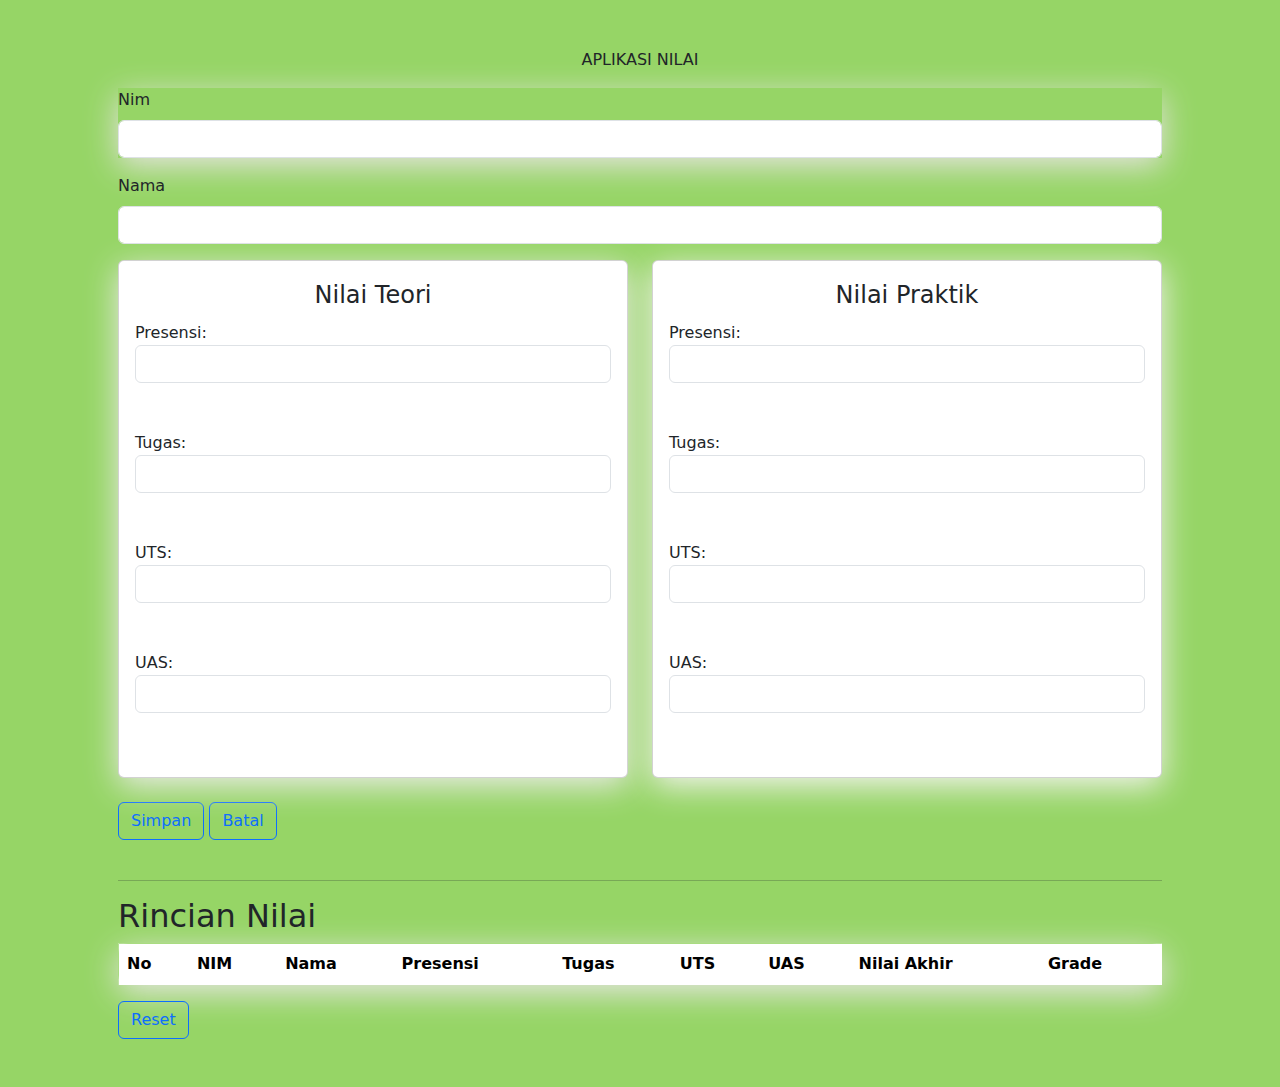
<file: index.html>
<!DOCTYPE html>
<html lang="en">
<head>
    <meta charset="UTF-8">
    <meta name="viewport" content="width=device-width, initial-scale=1.0">
    <!--craete Alfian-->
    <title>Aplikasi Nilai</title>
    <!--Boostraps css-->
    <link href="https://cdn.jsdelivr.net/npm/bootstrap@5.3.3/dist/css/bootstrap.min.css" rel="stylesheet" integrity="sha384-QWTKZyjpPEjISv5WaRU9OFeRpok6YctnYmDr5pNlyT2bRjXh0JMhjY6hW+ALEwIH" crossorigin="anonymous">
    <!-- Google Font-->
    <link rel="preconnect" href="https://fonts.googleapis.com">
<link rel="preconnect" href="https://fonts.gstatic.com" crossorigin>
<link href="https://fonts.googleapis.com/css2?family=Jacquard+24+Charted&family=Jersey+15+Charted&display=swap" rel="stylesheet">
<link rel="preconnect" href="https://fonts.googleapis.com">
<link rel="preconnect" href="https://fonts.gstatic.com" crossorigin>
<link href="https://fonts.googleapis.com/css2?family=Teko:wght@300..700&display=swap" rel="stylesheet">
<!-- Style css-->
<link rel="stylesheet" href="style.css">
</head>



<body class="container-sm p-5 " style="background-color: rgb(150, 213, 102);"> 
    <div>
        <p style="text-align: center; ">APLIKASI NILAI</p>
    </div>

    <!-- Form Penilaian -->
    <form id="formPenilaian">
        <div class="mb-3" style="
        box-shadow: 0 8px 32px 0 rgb(232, 228, 226);
        ">
          <label for="exampleInputEmail1" class="form-label ">Nim</label>
          <input type="text" class="form-control" id="nim" name="nim" required>
          
        </div>
        <div class="mb-3"style="
        box-shadow: 0 8px 32px 0 white-space: nowrap;rgb(241, 182, 5);
        
        " >
            <label for="exampleInputEmail1" class="form-label ">Nama</label>
            <input type="text" class="form-control" id="nama" name="nama" required>
            
          </div>
          <fieldset>
            <div class="row">
                <div class=" container col-sm-6 mb-3 mb-sm-0">
                  <div class="card" style="
                  box-shadow: 0 8px 32px 0 rgb(236, 235, 233);
                  ">
                    <div class="card-body ">
                        <legend style="text-align: center; ">Nilai Teori</legend>
                        <label for="presensiTeori">Presensi:</label>
                        <input type="number" id="presensiTeori" class="form-control" name="presensiTeori" required><br><br>
            
                        <label for="tugasTeori">Tugas:</label>
                        <input type="number" id="tugasTeori" class="form-control"  name="tugasTeori" required><br><br>
            
                        <label for="utsTeori">UTS:</label>
                        <input type="number" id="utsTeori" class="form-control"  name="utsTeori" required><br><br>
            
                        <label for="uasTeori">UAS:</label>
                        <input type="number" id="uasTeori" class="form-control"  name="uasTeori" required><br><br>
                    </div>
                  </div>
                </div>
                <div class="col-sm-6">
                  <div class="card" style="
                  box-shadow: 0 8px 32px 0 rgb(245, 243, 241);
                ">
                    <div class="card-body ">
                        <legend style="text-align: center; ;"; >Nilai Praktik</legend>
                        <label for="presensiPraktik">Presensi:</label>
                        <input type="number" id="presensiPraktik" class="form-control"  name="presensiPraktik" required><br><br>
            
                        <label for="tugasPraktik">Tugas:</label>
                        <input type="number" id="tugasPraktik" class="form-control"  name="tugasPraktik" required><br><br>
            
                        <label for="utsPraktik">UTS:</label>
                        <input type="number" id="utsPraktik" class="form-control"  name="utsPraktik" required><br><br>
            
                        <label for="uasPraktik">UAS:</label>
                        <input type="number" id="uasPraktik" class="form-control"  name="uasPraktik" required><br><br>
                    </div>
                  </div>
                </div>
              </div>
              <br>
    
          </fieldset>
          <button type="button" class="btn btn-outline-primary" onclick="simpanNilai()">Simpan</button>
<button type="button" class="btn btn-outline-primary" type="reset">Batal</button>
          
        
      </form>
      <br>
      <hr>
      <h2 >Rincian Nilai</h2>
    <table class="table"  style="
    box-shadow: 0 8px 32px 0 rgb(232, 230, 228);
    
    border-radius: 10px;
    border: 1px solid rgba( 255, 255, 255, 0.18 );">
        <thead class="table-responsive-xxl" >
            <tr>
                <th>No</th>
                <th>NIM</th>
                <th>Nama</th>
                <th>Presensi</th>
                <th>Tugas</th>
                <th>UTS</th>
                <th>UAS</th>
                <th>Nilai Akhir</th>
                <th>Grade</th>
            </tr>
        </thead>
        <tbody id="tabelNilai" style="background: rgba( 255, 255, 255, 0.25 );
        box-shadow: 0 8px 32px 0 rgb(235, 233, 232);
        
        border-radius: 10px;
        border: 1px solid rgba( 255, 255, 255, 0.18 );">
            <!-- Data akan ditambahkan di sini -->
        </tbody>
    </table>

    <!-- Reset Button-->
    <button type="button" class="btn btn-outline-primary" onclick="resetTabel()">Reset</button>

    <!-- Java Script-->
    <script src="main.js"></script>

    <!-- Boostraps Library -->
    <script src="https://cdn.jsdelivr.net/npm/bootstrap@5.3.3/dist/js/bootstrap.bundle.min.js" integrity="sha384-YvpcrYf0tY3lHB60NNkmXc5s9fDVZLESaAA55NDzOxhy9GkcIdslK1eN7N6jIeHz" crossorigin="anonymous"></script>

    
</body>
</html>
</file>
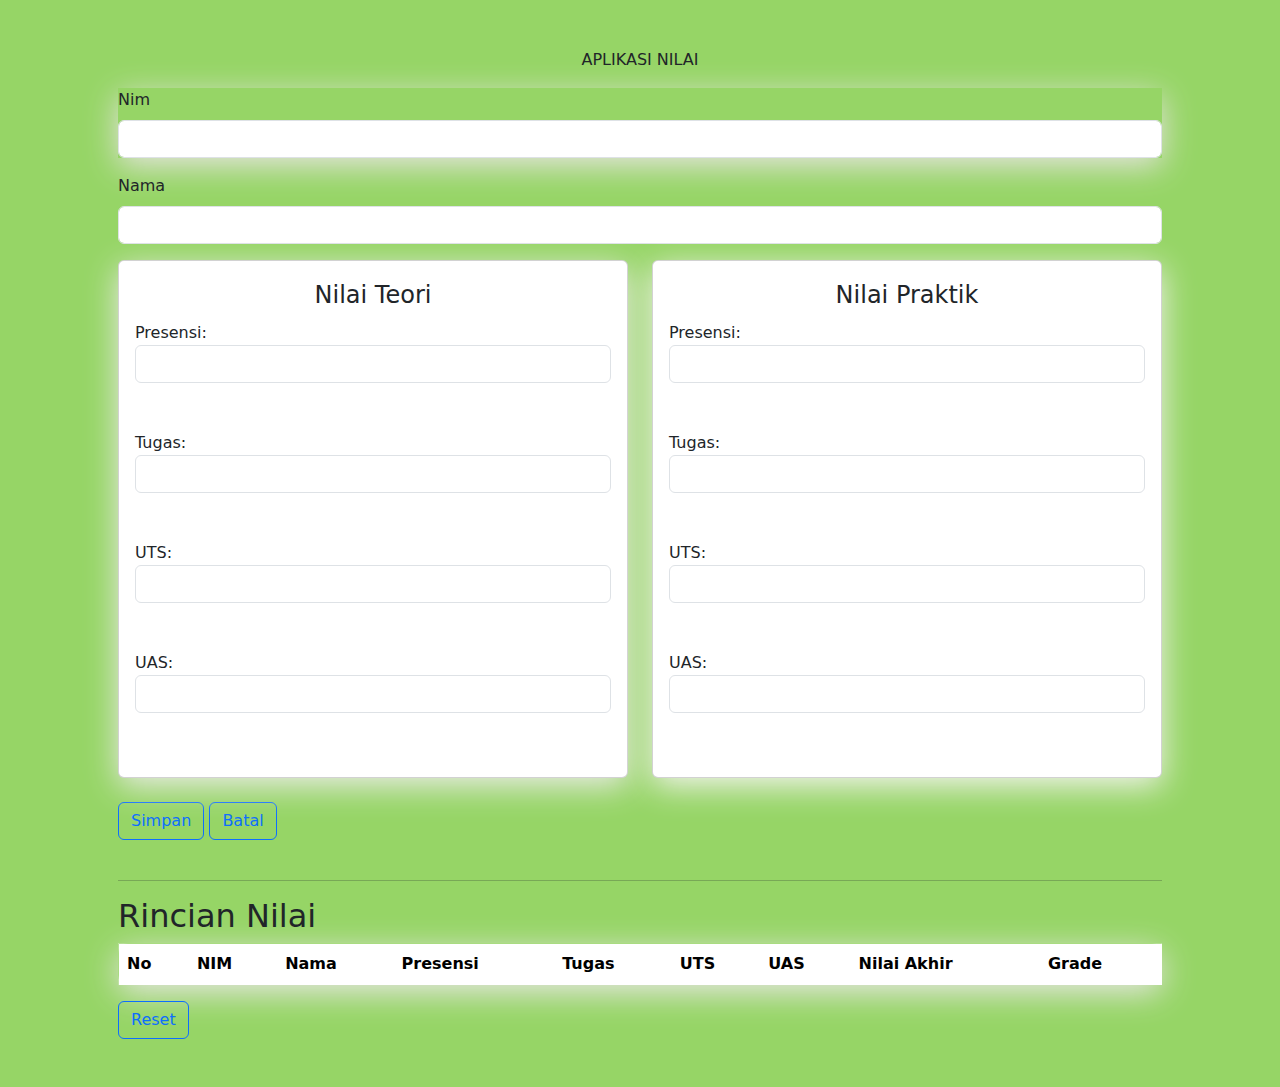
<file: index (4).html>
<!DOCTYPE html>
<html lang="en">
<head>
    <meta charset="UTF-8">
    <meta name="viewport" content="width=device-width, initial-scale=1.0">
    <!--craete Alfian-->
    <title>Aplikasi Nilai</title>
    <!--Boostraps css-->
    <link href="https://cdn.jsdelivr.net/npm/bootstrap@5.3.3/dist/css/bootstrap.min.css" rel="stylesheet" integrity="sha384-QWTKZyjpPEjISv5WaRU9OFeRpok6YctnYmDr5pNlyT2bRjXh0JMhjY6hW+ALEwIH" crossorigin="anonymous">
    <!-- Google Font-->
    <link rel="preconnect" href="https://fonts.googleapis.com">
<link rel="preconnect" href="https://fonts.gstatic.com" crossorigin>
<link href="https://fonts.googleapis.com/css2?family=Jacquard+24+Charted&family=Jersey+15+Charted&display=swap" rel="stylesheet">
<link rel="preconnect" href="https://fonts.googleapis.com">
<link rel="preconnect" href="https://fonts.gstatic.com" crossorigin>
<link href="https://fonts.googleapis.com/css2?family=Teko:wght@300..700&display=swap" rel="stylesheet">
<!-- Style css-->
<link rel="stylesheet" href="style.css">
</head>



<body class="container-sm p-5 " style="background-color: rgb(150, 213, 102);"> 
    <div>
        <p style="text-align: center; ">APLIKASI NILAI</p>
    </div>

    <!-- Form Penilaian -->
    <form id="formPenilaian">
        <div class="mb-3" style="
        box-shadow: 0 8px 32px 0 rgb(232, 228, 226);
        ">
          <label for="exampleInputEmail1" class="form-label ">Nim</label>
          <input type="text" class="form-control" id="nim" name="nim" required>
          
        </div>
        <div class="mb-3"style="
        box-shadow: 0 8px 32px 0 white-space: nowrap;rgb(241, 182, 5);
        
        " >
            <label for="exampleInputEmail1" class="form-label ">Nama</label>
            <input type="text" class="form-control" id="nama" name="nama" required>
            
          </div>
          <fieldset>
            <div class="row">
                <div class=" container col-sm-6 mb-3 mb-sm-0">
                  <div class="card" style="
                  box-shadow: 0 8px 32px 0 rgb(236, 235, 233);
                  ">
                    <div class="card-body ">
                        <legend style="text-align: center; ">Nilai Teori</legend>
                        <label for="presensiTeori">Presensi:</label>
                        <input type="number" id="presensiTeori" class="form-control" name="presensiTeori" required><br><br>
            
                        <label for="tugasTeori">Tugas:</label>
                        <input type="number" id="tugasTeori" class="form-control"  name="tugasTeori" required><br><br>
            
                        <label for="utsTeori">UTS:</label>
                        <input type="number" id="utsTeori" class="form-control"  name="utsTeori" required><br><br>
            
                        <label for="uasTeori">UAS:</label>
                        <input type="number" id="uasTeori" class="form-control"  name="uasTeori" required><br><br>
                    </div>
                  </div>
                </div>
                <div class="col-sm-6">
                  <div class="card" style="
                  box-shadow: 0 8px 32px 0 rgb(245, 243, 241);
                ">
                    <div class="card-body ">
                        <legend style="text-align: center; ;"; >Nilai Praktik</legend>
                        <label for="presensiPraktik">Presensi:</label>
                        <input type="number" id="presensiPraktik" class="form-control"  name="presensiPraktik" required><br><br>
            
                        <label for="tugasPraktik">Tugas:</label>
                        <input type="number" id="tugasPraktik" class="form-control"  name="tugasPraktik" required><br><br>
            
                        <label for="utsPraktik">UTS:</label>
                        <input type="number" id="utsPraktik" class="form-control"  name="utsPraktik" required><br><br>
            
                        <label for="uasPraktik">UAS:</label>
                        <input type="number" id="uasPraktik" class="form-control"  name="uasPraktik" required><br><br>
                    </div>
                  </div>
                </div>
              </div>
              <br>
    
          </fieldset>
          <button type="button" class="btn btn-outline-primary" onclick="simpanNilai()">Simpan</button>
<button type="button" class="btn btn-outline-primary" type="reset">Batal</button>
          
        
      </form>
      <br>
      <hr>
      <h2 >Rincian Nilai</h2>
    <table class="table"  style="
    box-shadow: 0 8px 32px 0 rgb(232, 230, 228);
    
    border-radius: 10px;
    border: 1px solid rgba( 255, 255, 255, 0.18 );">
        <thead class="table-responsive-xxl" >
            <tr>
                <th>No</th>
                <th>NIM</th>
                <th>Nama</th>
                <th>Presensi</th>
                <th>Tugas</th>
                <th>UTS</th>
                <th>UAS</th>
                <th>Nilai Akhir</th>
                <th>Grade</th>
            </tr>
        </thead>
        <tbody id="tabelNilai" style="background: rgba( 255, 255, 255, 0.25 );
        box-shadow: 0 8px 32px 0 rgb(235, 233, 232);
        
        border-radius: 10px;
        border: 1px solid rgba( 255, 255, 255, 0.18 );">
            <!-- Data akan ditambahkan di sini -->
        </tbody>
    </table>

    <!-- Reset Button-->
    <button type="button" class="btn btn-outline-primary" onclick="resetTabel()">Reset</button>

    <!-- Java Script-->
    <script src="main.js"></script>

    <!-- Boostraps Library -->
    <script src="https://cdn.jsdelivr.net/npm/bootstrap@5.3.3/dist/js/bootstrap.bundle.min.js" integrity="sha384-YvpcrYf0tY3lHB60NNkmXc5s9fDVZLESaAA55NDzOxhy9GkcIdslK1eN7N6jIeHz" crossorigin="anonymous"></script>

    
</body>
</html>
</file>
<file: style.css>
/Create by Alfian/
  @media (max-width: 768px) {
  
    .table {
        overflow-x: auto;
    }
  
    .table {
        width: 100%;
        display: block;
        overflow-x: auto;
    }
  }
</file>
